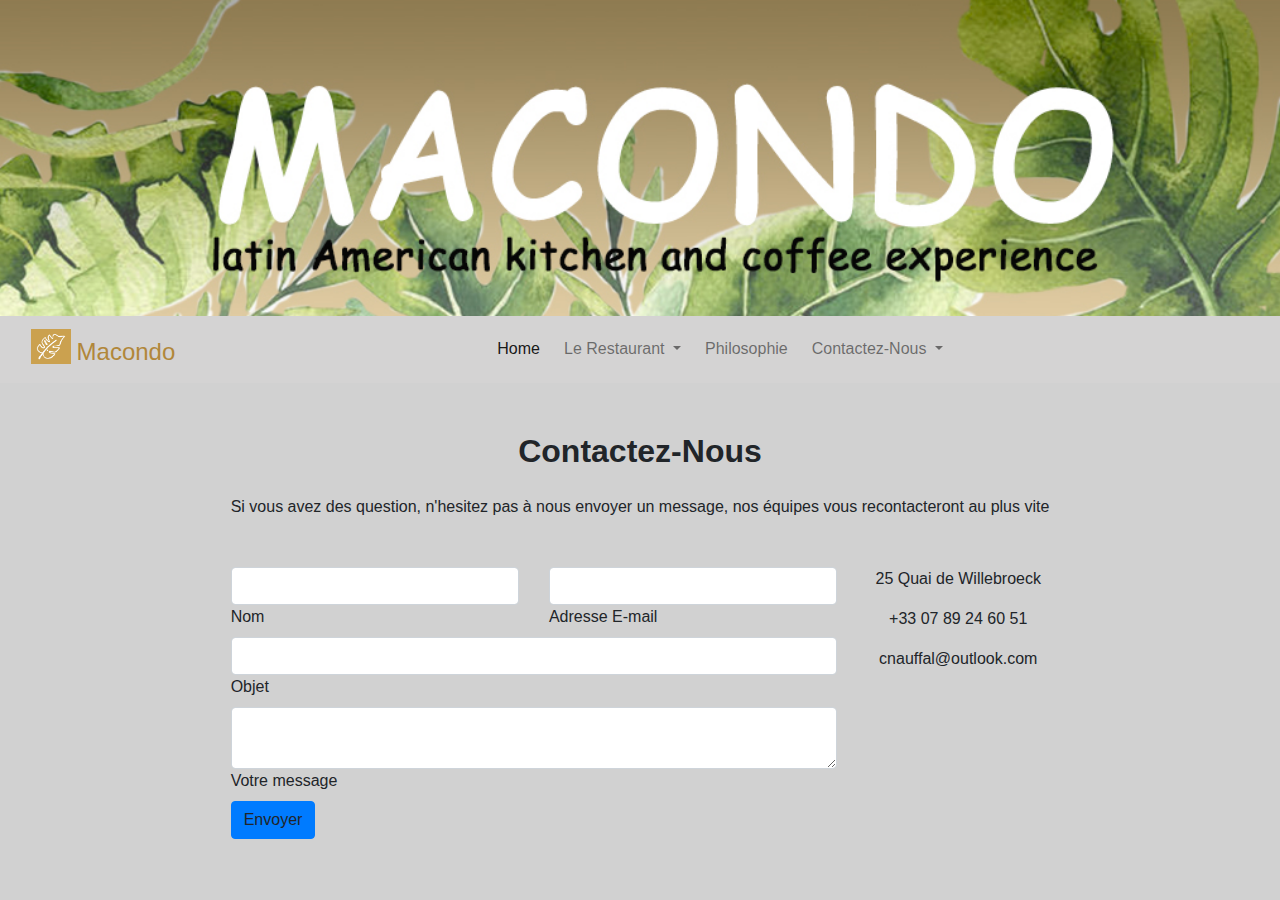
<file: public/pages/ContactezNous.html>
<!DOCTYPE html>
<html lang="en">
<head>
    <meta charset="UTF-8">
    <meta http-equiv="X-UA-Compatible" content="IE=edge">
    <meta name="viewport" content="width=device-width, initial-scale=1.0">
    <link rel="stylesheet" href="../css/stylecontact.css">
    <link rel="stylesheet" href="https://cdn.jsdelivr.net/npm/bootstrap@4.0.0/dist/css/bootstrap.min.css" integrity="sha384-Gn5384xqQ1aoWXA+058RXPxPg6fy4IWvTNh0E263XmFcJlSAwiGgFAW/dAiS6JXm" crossorigin="anonymous">
    <link rel="icon" type="image/x-icon" href="../img/MACFavicon.png">
    <title>MACONDO / Contactez-Nous</title>
</head>
<body class="corpscontact">
    <header>
        <div class="bannercontact">
            <img src="../img/bannieremacval.jpg" alt="Macondo kitchen experience" class="banniere">
        </div>
    </header>
<!--NAVBAR-->    
    <nav class="navbar navbar-expand-lg navbar-light" style="background-color: #d4d3d3;">
      <div class="container-fluid">
          <a class="navbar-brand" href="../../index.html">
            <img src="../img/MACFavicon.png" alt="" width="40" height="35" class="d-inline-block align-text-bottom">
            <span class="textnavbar"> Macondo</span>
          </a>
        <button class="navbar-toggler" type="button" data-bs-toggle="collapse" data-bs-target="#navbarSupportedContent" aria-controls="navbarSupportedContent" aria-expanded="false" aria-label="Toggle navigation">
          <span class="navbar-toggler-icon"></span>
        </button>
        <div class="collapse navbar-collapse" id="navbarSupportedContent">
          <ul class="navbar-nav mx-auto mb-2 mb-lg-0">
            <li class="nav-item">
              <a class="nav-link active mx-1" aria-current="page" href="../../index.html">Home</a>
            <li class="nav-item dropdown">
              <a class="nav-link dropdown-toggle mx-1" href="#" id="navbarDropdown" role="button" data-bs-toggle="dropdown" aria-expanded="false">
                Le Restaurant
              </a>
              <ul class="dropdown-menu" aria-labelledby="navbarDropdown">
                <li><a class="dropdown-item" href="../../index.html#lacuisine">La cuisine</a></li>
                <li><a class="dropdown-item" href="../../index.html#lequipe">L'équipe</a></li>
                <li><hr class="dropdown-divider"></li>
                <li><a class="dropdown-item" href="../pages/Info_pratiques.html">Info pratiques</a></li>
              </ul>
            </li>
            </li>
            <li class="nav-item mx-1">
              <a class="nav-link" href="../pages/Philosophie.html">Philosophie</a>
            </li>
            <li class="nav-item dropdown">
                <a class="nav-link dropdown-toggle mx-1" href="#" id="navbarDropdown" role="button" data-bs-toggle="dropdown" aria-expanded="false">
                  Contactez-Nous
                </a>
                <ul class="dropdown-menu" aria-labelledby="navbarDropdown">
                  <li><a class="dropdown-item" href="../pages/Rerservations.html">reservations</a></li>
                  <li><a class="dropdown-item" href="#">Contactez-Nous</a></li>
                </ul>
              </li>
          </ul>
        </div>
      </div>
  </nav>
<!-- CI-DESSUS L'ENTETE-->
    <!--Section: Contact v.2-->
<div class="formulaire">
    <section class="mb-4">
    <!--Section heading-->
    <h2 class="h1-responsive font-weight-bold text-center my-4">Contactez-Nous</h2>
    <!--Section description-->
    <p class="text-center w-responsive mx-auto mb-5">Si vous avez des question, n'hesitez pas à nous envoyer un message, nos équipes vous recontacteront au plus vite</p>

    <div class="row">

        <!--Grid column-->
        <div class="col-md-9 mb-md-0 mb-5">
            <form id="contact-form" name="contact-form" action="mail.php" method="POST">

                <!--Grid row-->
                <div class="row">

                    <!--Grid column-->
                    <div class="col-md-6">
                        <div class="md-form mb-0">
                            <input type="text" id="name" name="name" class="form-control">
                            <label for="name" class="">Nom</label>
                        </div>
                    </div>
                    <!--Grid column-->

                    <!--Grid column-->
                    <div class="col-md-6">
                        <div class="md-form mb-0">
                            <input type="text" id="email" name="email" class="form-control">
                            <label for="email" class="">Adresse E-mail</label>
                        </div>
                    </div>
                    <!--Grid column-->

                </div>
                <!--Grid row-->

                <!--Grid row-->
                <div class="row">
                    <div class="col-md-12">
                        <div class="md-form mb-0">
                            <input type="text" id="subject" name="subject" class="form-control">
                            <label for="subject" class="">Objet</label>
                        </div>
                    </div>
                </div>
                <!--Grid row-->

                <!--Grid row-->
                <div class="row">

                    <!--Grid column-->
                    <div class="col-md-12">

                        <div class="md-form">
                            <textarea type="text" id="message" name="message" rows="2" class="form-control md-textarea"></textarea>
                            <label for="message">Votre message</label>
                        </div>

                    </div>
                </div>
                <!--Grid row-->

            </form>

            <div class="text-center text-md-left">
                <a class="btn btn-primary" onclick="document.getElementById('contact-form').submit();">Envoyer</a>
            </div>
            <div class="status"></div>
        </div>
        <!--Grid column-->

        <!--Grid column-->
        <div class="col-md-3 text-center">
            <ul class="list-unstyled mb-0">
                <li><i class="fas fa-map-marker-alt fa-2x"></i>
                    <p>25 Quai de Willebroeck</p>
                </li>

                <li><i class="fas fa-phone mt-4 fa-2x"></i>
                    <p>+33 07 89 24 60 51</p>
                </li>

                <li><i class="fas fa-envelope mt-4 fa-2x"></i>
                    <p>cnauffal@outlook.com</p>
                </li>
            </ul>
        </div>
        <!--Grid column-->

    </div>

</section>
<!--Section: Contact v.2-->
</div>
<script src="https://cdn.jsdelivr.net/npm/bootstrap@5.1.3/dist/js/bootstrap.bundle.min.js" integrity="sha384-ka7Sk0Gln4gmtz2MlQnikT1wXgYsOg+OMhuP+IlRH9sENBO0LRn5q+8nbTov4+1p" crossorigin="anonymous"></script>
</body>
</html>
</file>
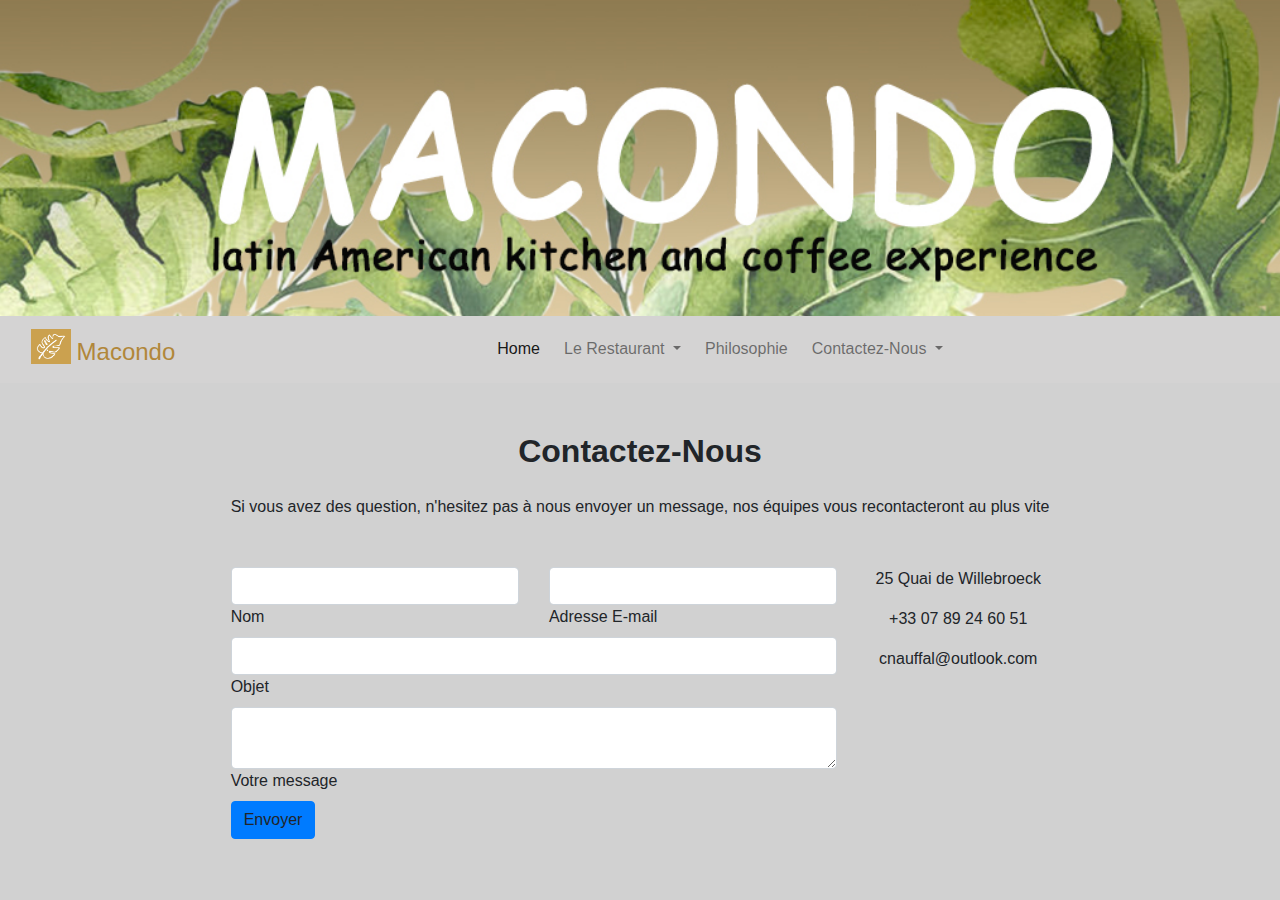
<file: public/pages/Nouvel_page_de_contact.html>
<!DOCTYPE html>
<html lang="en">
<head>
    <meta charset="UTF-8">
    <meta http-equiv="X-UA-Compatible" content="IE=edge">
    <meta name="viewport" content="width=device-width, initial-scale=1.0">
    <link rel="stylesheet" href="../css/stylecontact.css">
    <link rel="stylesheet" href="https://cdn.jsdelivr.net/npm/bootstrap@4.0.0/dist/css/bootstrap.min.css" integrity="sha384-Gn5384xqQ1aoWXA+058RXPxPg6fy4IWvTNh0E263XmFcJlSAwiGgFAW/dAiS6JXm" crossorigin="anonymous">
    <link rel="icon" type="image/x-icon" href="../img/MACFavicon.png">
    <script type="text/javascript" src="http://ajax.googleapis.com/ajax/libs/jquery/1.8/jquery.min.js"></script>
    <title>MACONDO / Contactez-Nous</title>
</head>
<body class="corpscontact">
    <header>
        <div class="bannercontact">
            <img src="../img/bannieremacval.jpg" alt="Macondo kitchen experience" class="banniere">
        </div>
    </header>
<!--NAVBAR-->    
    <nav class="navbar navbar-expand-lg navbar-light" style="background-color: #d4d3d3;">
      <div class="container-fluid">
          <a class="navbar-brand" href="../../index.html">
            <img src="../img/MACFavicon.png" alt="" width="40" height="35" class="d-inline-block align-text-bottom">
            <span class="textnavbar"> Macondo</span>
          </a>
        <button class="navbar-toggler" type="button" data-bs-toggle="collapse" data-bs-target="#navbarSupportedContent" aria-controls="navbarSupportedContent" aria-expanded="false" aria-label="Toggle navigation">
          <span class="navbar-toggler-icon"></span>
        </button>
        <div class="collapse navbar-collapse" id="navbarSupportedContent">
          <ul class="navbar-nav mx-auto mb-2 mb-lg-0">
            <li class="nav-item">
              <a class="nav-link active mx-1" aria-current="page" href="../../index.html">Home</a>
            <li class="nav-item dropdown">
              <a class="nav-link dropdown-toggle mx-1" href="../../index.html" id="navbarDropdown" role="button" data-bs-toggle="dropdown" aria-expanded="false">
                Le Restaurant
              </a>
              <ul class="dropdown-menu" aria-labelledby="navbarDropdown">
                <li><a class="dropdown-item" href="../../index.html#lacuisine">La cuisine</a></li>
                <li><a class="dropdown-item" href="../../index.html#lequipe">L'équipe</a></li>
                <li><hr class="dropdown-divider"></li>
                <li><a class="dropdown-item" href="./Info_pratiques.html">Info pratiques</a></li>
              </ul>
            </li>
            </li>
            <li class="nav-item mx-1">
              <a class="nav-link" href="./Philosophie.html">Philosophie</a>
            </li>
            <li class="nav-item dropdown">
                <a class="nav-link dropdown-toggle mx-1" href="#" id="navbarDropdown" role="button" data-bs-toggle="dropdown" aria-expanded="false">
                  Contactez-Nous
                </a>
                <ul class="dropdown-menu" aria-labelledby="navbarDropdown">
                  <li><a class="dropdown-item" href="../pages/Rerservations.html">reservations</a></li>
                  <li><a class="dropdown-item" href="#">Contactez-Nous</a></li>
                </ul>
              </li>
          </ul>
        </div>
      </div>
  </nav>
<!-- CI-DESSUS L'ENTETE-->
    <!--Section: Contact v.2-->
<div class="formulaire">
    <section class="mb-4">
    <!--Section heading-->
    <h2 class="h1-responsive font-weight-bold text-center my-4">Contactez-Nous</h2>
    <!--Section description-->
    <p class="text-center w-responsive mx-auto mb-5">Si vous avez des question, n'hesitez pas à nous envoyer un message, nos équipes vous recontacteront au plus vite</p>

    <div class="row">

        <!--Grid column-->
        <div class="col-md-9 mb-md-0 mb-5">
            <form id="contact-form" name="contact-form" action="mail.php" method="POST">

                <!--Grid row-->
                <div class="row">

                    <!--Grid column-->
                    <div class="col-md-6">
                        <div class="md-form mb-0">
                            <input type="text" id="name" name="name" class="form-control">
                            <label for="name" class="">Nom</label>
                        </div>
                    </div>
                    <!--Grid column-->

                    <!--Grid column-->
                    <div class="col-md-6">
                        <div class="md-form mb-0">
                            <input type="text" id="email" name="email" class="form-control">
                            <label for="email" class="">Adresse E-mail</label>
                        </div>
                    </div>
                    <!--Grid column-->

                </div>
                <!--Grid row-->

                <!--Grid row-->
                <div class="row">
                    <div class="col-md-12">
                        <div class="md-form mb-0">
                            <input type="text" id="subject" name="subject" class="form-control">
                            <label for="subject" class="">Objet</label>
                        </div>
                    </div>
                </div>
                <!--Grid row-->

                <!--Grid row-->
                <div class="row">

                    <!--Grid column-->
                    <div class="col-md-12">

                        <div class="md-form">
                            <textarea type="text" id="message" name="message" rows="2" class="form-control md-textarea"></textarea>
                            <label for="message">Votre message</label>
                        </div>

                    </div>
                </div>
                <!--Grid row-->

            </form>

            <div class="text-center text-md-left">
                <a class="btn btn-primary" onclick="document.getElementById('contact-form').submit();">Envoyer</a>
            </div>
            <div class="status"></div>
        </div>
        <!--Grid column-->

        <!--Grid column-->
        <div class="col-md-3 text-center">
            <ul class="list-unstyled mb-0">
                <li><i class="fas fa-map-marker-alt fa-2x"></i>
                    <p>25 Quai de Willebroeck</p>
                </li>

                <li><i class="fas fa-phone mt-4 fa-2x"></i>
                    <p>+33 07 89 24 60 51</p>
                </li>

                <li><i class="fas fa-envelope mt-4 fa-2x"></i>
                    <p>cnauffal@outlook.com</p>
                </li>
            </ul>
        </div>
        <!--Grid column-->

    </div>

</section>
<!--Section: Contact v.2-->
</div>
<script src="https://cdn.jsdelivr.net/npm/bootstrap@5.1.3/dist/js/bootstrap.bundle.min.js" integrity="sha384-ka7Sk0Gln4gmtz2MlQnikT1wXgYsOg+OMhuP+IlRH9sENBO0LRn5q+8nbTov4+1p" crossorigin="anonymous"></script>
</body>
</html>
</file>
<file: public/css/stylecontact.css>
.formulaire{
    display: flex;
    justify-content: center;
    margin-top: 2%;
}
.banniere{
    width: 100%;
}
.corpscontact{
    background-color: rgb(209, 209, 209);
}
.textnavbar{
    color: rgb(177, 135, 58);
    text-align: end;
    font-size: larger;
}
</file>
